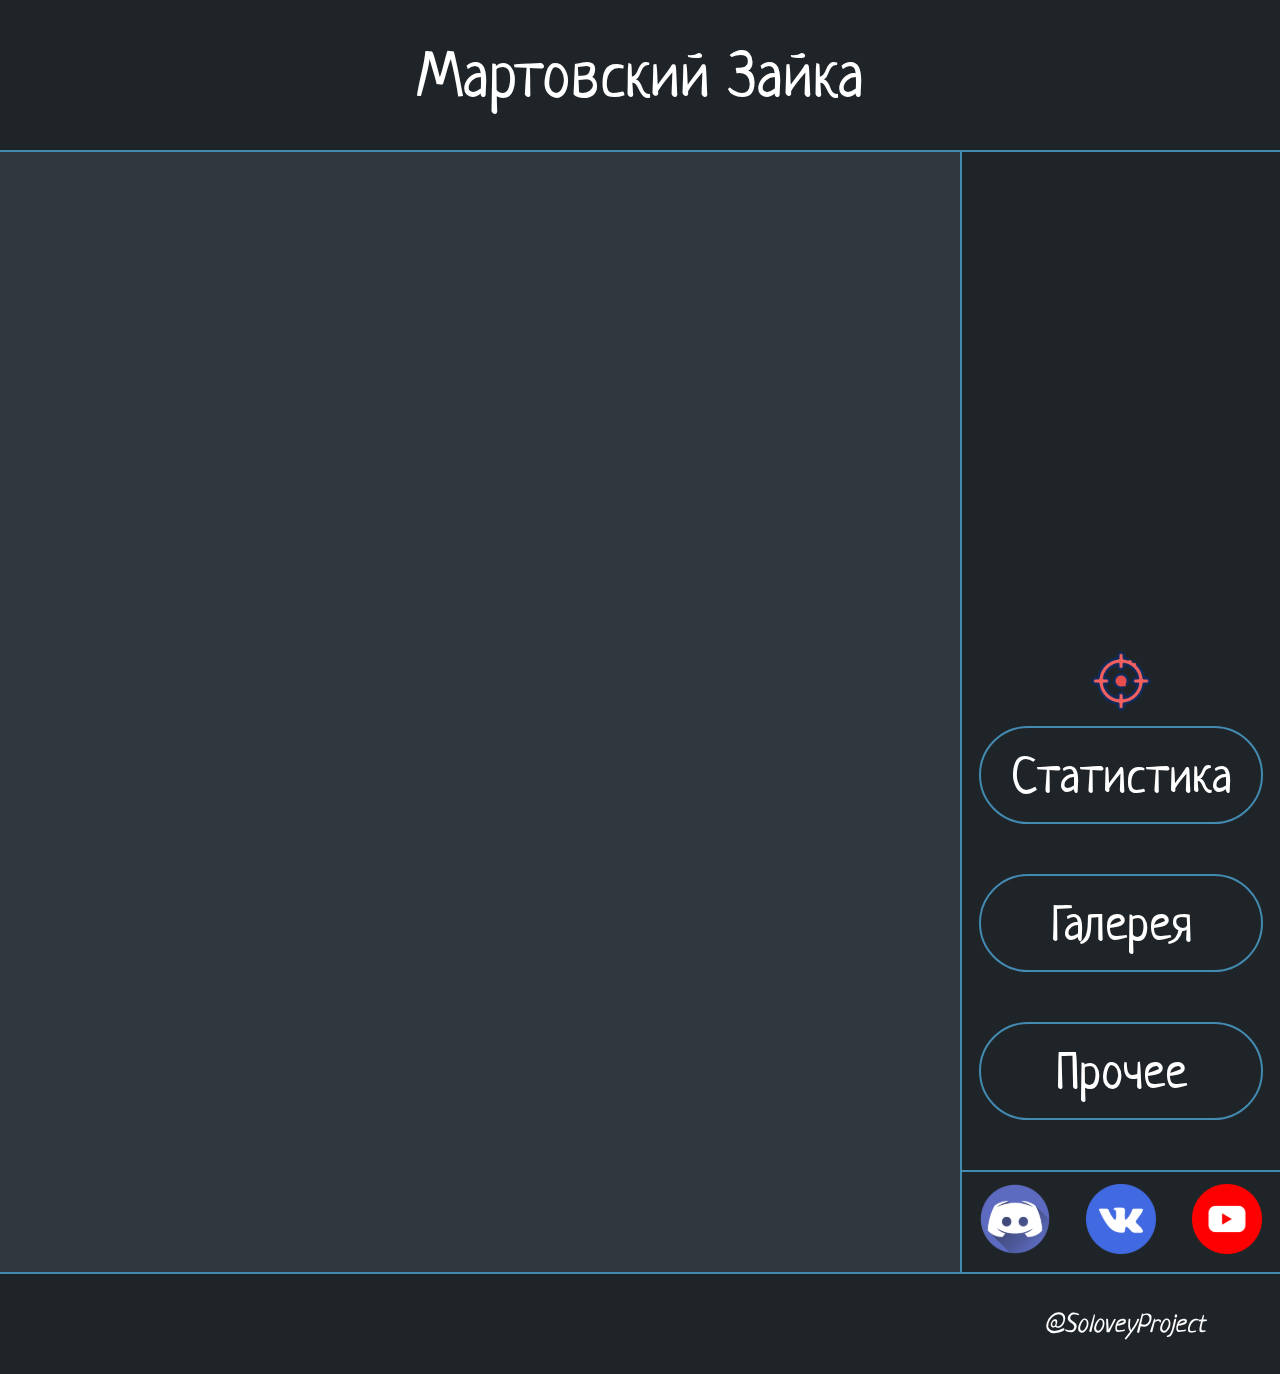
<file: index.html>
<!DOCTYPE html>
<html lang="ru">
<head>
    <meta charset="UTF-8">
    <meta name="viewport" content="width=device-width, initial-scale=1">
    <!-- <link href="https://fonts.googleapis.com/css2?family=Caveat&display=swap" rel="stylesheet"> -->
    <link href="https://fonts.googleapis.com/css2?family=Neucha&display=swap" rel="stylesheet">
    <link rel="icon" href="IMG/icon.png" type="image/x-icon" />
    <link rel="stylesheet" href="CSS/style.css">
    <link rel="stylesheet" href="CSS/font-awesome.css">
    <link rel="stylesheet" href="CSS/media.css">
    <title>Z A Y K A</title>
</head>
<body>
    <header>
        <h1 class="name-site">Мартовский Зайка</h1>
    </header>
    <main>
        <section class="main-content">
            <iframe src="https://www.youtube.com/embed/QZls_vW3Mn8" allowfullscreen></iframe>
            <iframe src="https://www.youtube.com/embed/Jx-cm58dv6Q" allowfullscreen></iframe>
            <iframe src="https://www.youtube.com/embed/cDwTna1TZok" allowfullscreen></iframe>
            <iframe src="https://www.youtube.com/embed/prOkvUtmiWA" allowfullscreen></iframe>
        </section>
        <aside class="panel">
            <div class="buttons">
                <div class="target">
                    <img src="IMG/target.svg" alt="target">
                </div>
                <a href="new.html" target="_blank">Статистика</a>
                <a href="new.html" target="_blank">Галерея</a>
                <a href="new.html" target="_blank">Прочее</a>
            </div>
            <div class="social">
                <a href="https://discord.gg/2R2SM787kF" target="_blank"><img src="IMG/Discord.svg" alt="Discord"></a>
                <a href="https://vk.com/id327278013" target="_blank"><img src="IMG/vk.svg" alt="VK"></a>
                <a href="https://www.youtube.com/channel/UCv5dNArn7oPxCWhewragPNw" target="_blank"><img src="IMG/youtube.svg" alt="YouTube"></a>
            </div>
        </aside>
    </main>
    <footer>
        <div class="copyright">@SoloveyProject</div>
    </footer>
</body>
</html>
</file>
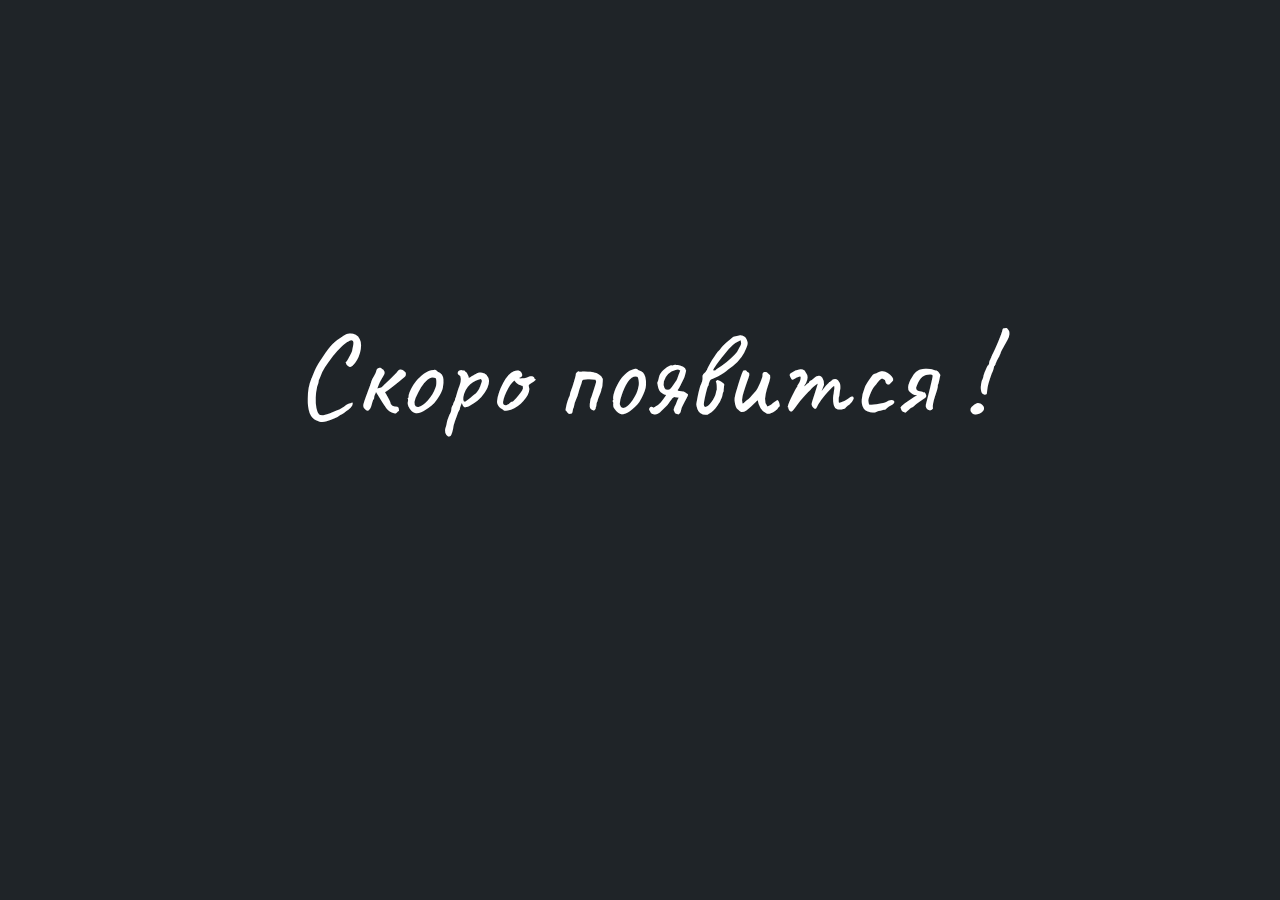
<file: new.html>
<!DOCTYPE html>
<html lang="ru">
<head>
    <meta charset="UTF-8">
    <meta http-equiv="X-UA-Compatible" content="IE=edge">
    <meta name="viewport" content="width=device-width, initial-scale=1.0">
    <link href="https://fonts.googleapis.com/css2?family=Caveat&display=swap" rel="stylesheet">
    <link rel="icon" href="IMG/icon.png" type="image/x-icon" />
    <link rel="stylesheet" href="CSS/new-sait.css">
    <title>New</title>
</head>
<body>

    <div class="text">Скоро появится !</div>

</body>
</html>
</file>
<file: CSS/style.css>
body {
    margin: 0;
    padding: 0;
    font-family: 'Neucha', cursive;
}

* {
    font-weight: 400;
}

iframe {
    width: 500px;
    height: 280px;
    border: none;
    max-width: 100%;
}

/* Header */

header {
    height: 150px;
    background-color: #1F2428;
    display: flex;
    justify-content: center;

    border-bottom: 2px solid #438AB1;
}

.name-site {
    color: #fff;
    font-size: 64px;
    align-self: center;
}

/* Main */

/* Main content */

main {
    display: grid;
    grid-template-columns: 3fr 1fr;
}

.main-content {
    background: #30373E;
    display: grid;
    grid-template-columns: repeat(auto-fit, 500px);
    justify-content: space-evenly;
    align-items: center;
}

/* Panel */

.panel {
    background: #1F2428;
    border-left: 2px solid #438AB1;
    display: flex;
    flex-direction: column;
    justify-content: flex-end;
}

.target {
    width: 90px;
    height: 90px;
    align-self: center;
    margin-bottom: 0px;
}

.buttons {
    display: flex;
    flex-direction: column;
    justify-content: space-between;
}

.buttons a {
    align-self: center;
    text-align: center;
    width: 280px;
    padding-top: 15px;
    padding-bottom: 15px;
    margin-bottom: 50px;
    color: #fff;
    text-decoration: none;
    font-size: 50px;
    border-radius: 50px;
    border: 2px solid #438AB1;
}

.buttons a:hover {
    background-color: #4f697c;
}

.social {
    height: 100px;
    border-top: 2px solid #438AB1;
    display: flex;
    justify-content: space-around;
}

.social a {
    display: inline-block;
    align-self: center;
}

.social a:hover {
    margin-bottom: 15px;
}

/* Footer */

footer {
    height: 100px;
    background-color: #1F2428;
    border-top: 2px solid #438AB1;
    display: flex;
    justify-content: flex-end;
}

.copyright {
    color: #fff;
    font-size: 26px;
    font-style: italic;
    align-self: center;
    margin-right: 75px;
}
</file>
<file: CSS/media.css>
@media all and (max-width: 800px) {

    /* Header */

    header {
        height: 100px;
    }

    .name-site {
        font-size: 50px;
    }

    /* Main */

    main {
        display: flex;
        flex-direction: column;
    }

    iframe {
        width: 350px;
        height: 200px;
        margin-left: auto;
        margin-right: auto;
    }

    /* Panel */

    .panel  {
        border: none;
        border-top: 2px solid #438AB1;
    }

    .target {
        margin-bottom: 0;
    }

    .buttons a {
        width: 180px;
        font-size: 35px;
        margin-bottom: 30px;
    }

    .social {
        height: 80px;
    }

    .social img {
        margin-top: 5px;
        width: 60px;
        height: 60px;
    }
    
    /* Footer */

    footer {
        display: none;
    }
}
</file>
<file: CSS/new-sait.css>
body {
    font-family: 'Caveat', cursive; 
    background: #1F2428;
    margin: 0;
    padding: 0;
    display: flex;
}

.text {
    margin-left: auto;
    margin-right: auto;
    color: #fff;
    font-size: 120px;
    margin-top: 300px;
}
</file>
